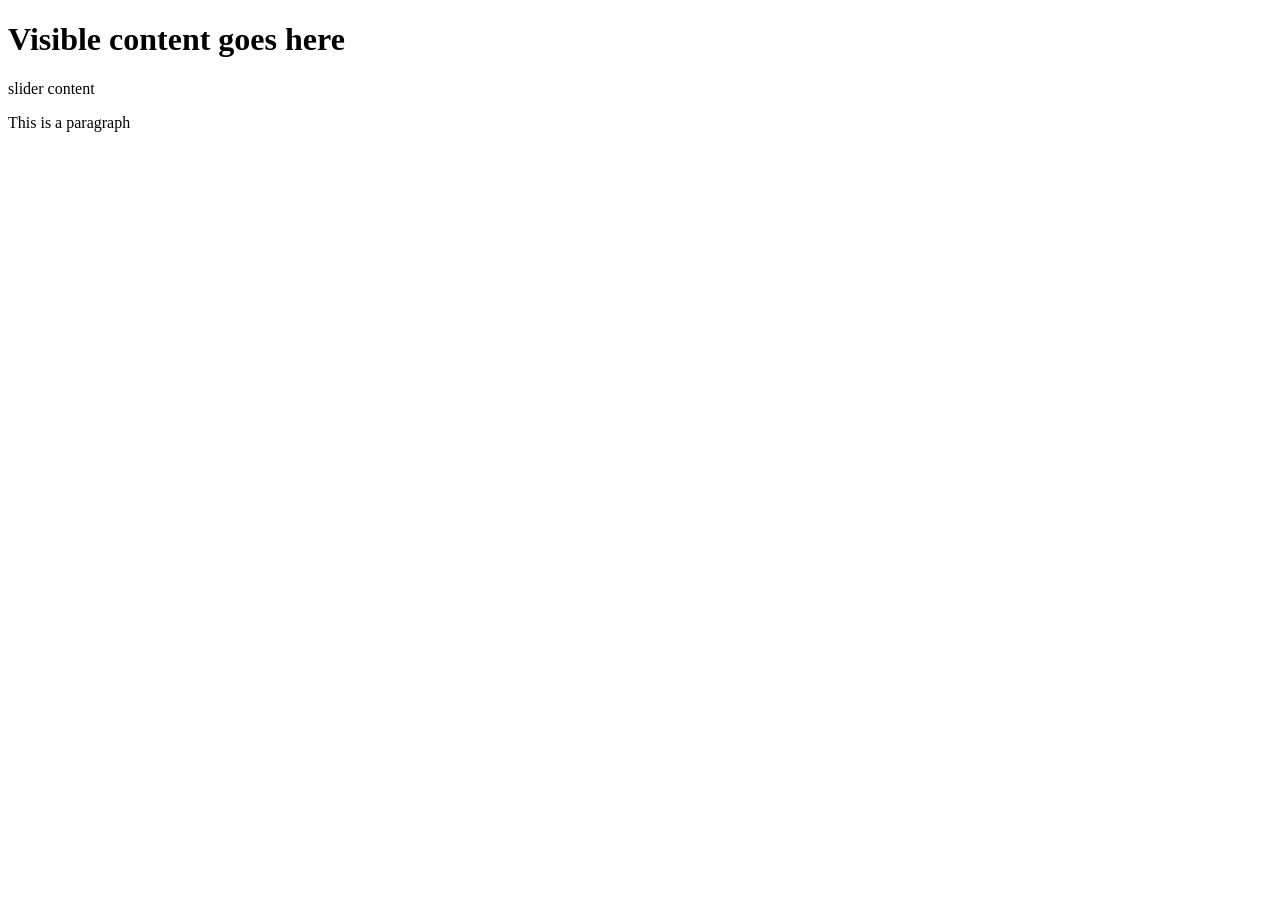
<file: html structure.html>
<!Doctype html>
<html lang="en">
<head>
    <meta charset="UTF-8">
    <meta name="viewport" content="width=device-width, initial-scale=1.0">
    <title>Aiju Smart </title> 
    <style> styling goes here </style>
</head>
<body>  
    <h1> Visible content goes here </h1>
    <slider> slider content</slider>
    <p> This is a paragraph </p> 
    <main class= "main content goes here">
</body>
</html>
</file>
